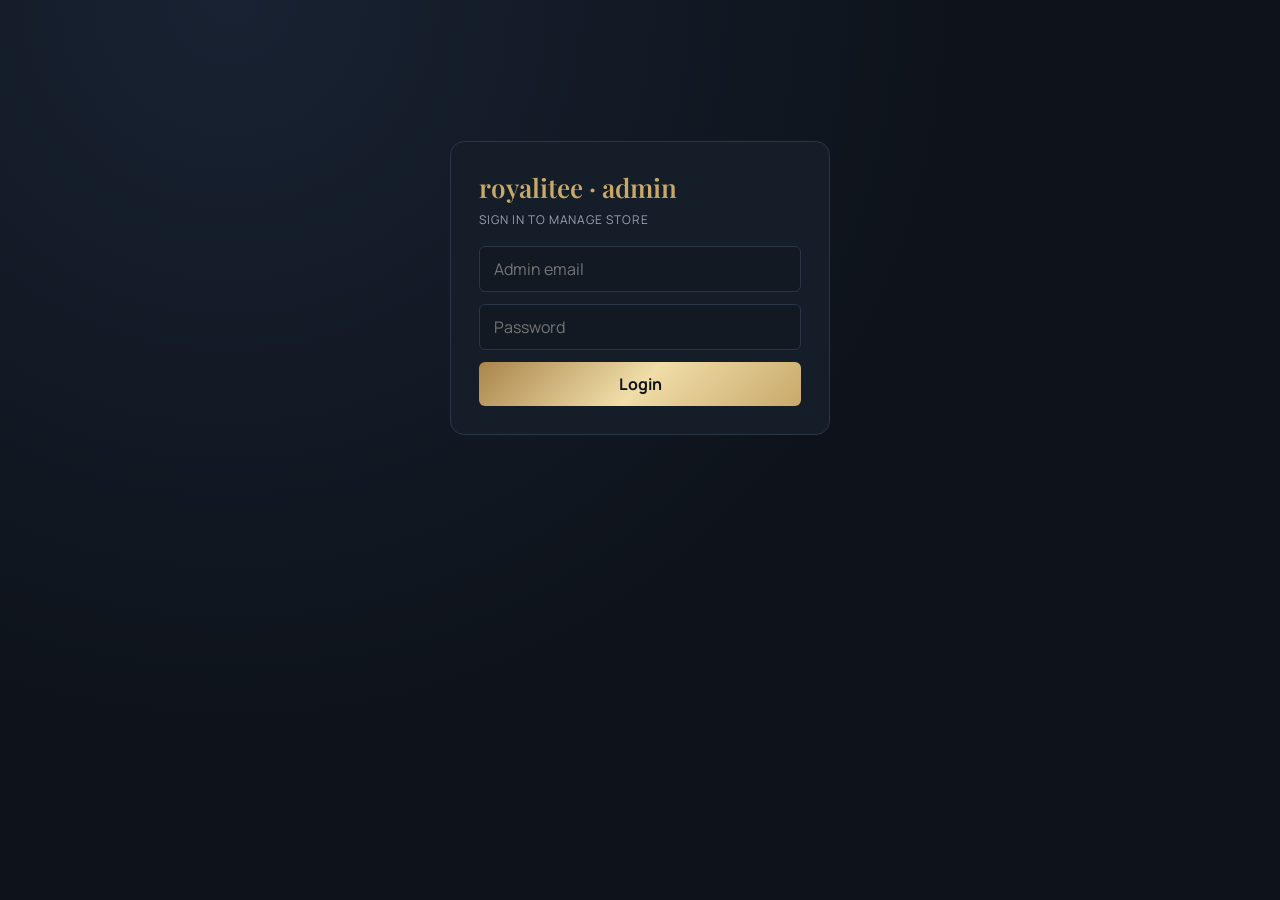
<file: admin.html>
<!doctype html>
<html lang="en"><head><meta charset="utf-8"><meta name="viewport" content="width=device-width,initial-scale=1">
<title>royalitee · admin</title>
<link href="https://fonts.googleapis.com/css2?family=Playfair+Display:wght@500;700&family=Manrope:wght@400;600;700&display=swap" rel="stylesheet">
<link rel="stylesheet" href="style.css"></head><body style="padding:4vw 5vw">
<div id="app"></div>
<div class="ov" id="ov"><div class="box" id="box"></div></div>
<div id="toast"></div>
<div class="ld" id="ld"><div class="ld-in"><div class="spin"></div><p id="ldm">Loading…</p></div></div>
<script src="admin.js"></script></body></html>
</file>
<file: style.css>
:root{
  --bg:#0E131B;
  --bg-soft:#121923;
  --card:#151D28;
  --card-alt:#1B2432;
  --bd:#2A3546;
  --gold:#C8A96A;
  --champ:#F2ECE1;
  --mute:#98A3B3;
  --grad:linear-gradient(135deg,#A9854B,#F0DDA8,#C8A96A);
  --ok:#34D399;
  --warn:#FBBF24;
  --info:#60A5FA;
  --bad:#F87171;
}
*{box-sizing:border-box;margin:0}
html{scroll-behavior:smooth}
body{
  background:radial-gradient(circle at 18% 0%,#182232 0%,var(--bg) 52%);
  color:var(--champ);
  font-family:'Manrope','Inter','Hind Siliguri','Noto Sans Bengali',sans-serif;
  min-height:100vh;
}
h1,h2,h3,.logo{font-family:'Playfair Display','Cormorant Garamond',serif;font-weight:600}
a{color:inherit;text-decoration:none}
button,input,select,textarea{font:inherit;color:inherit}
input,select,textarea{
  background:var(--bg-soft);
  border:1px solid var(--bd);
  padding:11px 14px;
  border-radius:6px;
  outline:0;
  transition:border-color .2s,box-shadow .2s;
}
input[type=radio],input[type=checkbox]{padding:0;border:0;accent-color:var(--gold)}
input:focus,select:focus,textarea:focus{border-color:var(--gold);box-shadow:0 0 0 3px #c8a96a1c}
nav{
  position:sticky;top:0;z-index:20;
  background:rgba(14,19,27,.9);
  backdrop-filter:blur(12px);
  border-bottom:1px solid var(--bd);
  display:grid;grid-template-columns:1fr auto 1fr;align-items:center;
  padding:14px 5vw;
}
.links{display:flex;gap:22px}.links a:hover{color:var(--gold)}
.acts{display:flex;gap:18px;justify-content:flex-end;align-items:center}
.logo{font-size:26px;display:flex;gap:8px;align-items:center;color:var(--gold)}
.ib{background:none;border:0;cursor:pointer;position:relative;font-size:20px;display:inline-flex;align-items:center;gap:6px}
.badge{position:absolute;top:-8px;right:-10px;background:var(--gold);color:var(--bg);border-radius:9px;font-size:11px;padding:1px 6px;font-weight:700}
.btn{
  background:var(--grad);color:#0E131B;border:0;
  padding:11px 22px;font-weight:700;cursor:pointer;border-radius:6px;
  transition:transform .15s,opacity .15s,box-shadow .15s;
}
.btn:hover:not(:disabled){transform:translateY(-1px);box-shadow:0 6px 20px #c8a96a2e}
.btn.o{background:transparent;color:var(--gold);border:1px solid var(--gold)}
.btn.o:hover:not(:disabled){background:#c8a96a14}
.btn.sm-btn{padding:8px 14px;font-size:13px}
.btn.danger{background:transparent;color:var(--bad);border:1px solid #f8717166}
.btn.danger:hover{background:#f8717118}
.btn:disabled{opacity:.4;cursor:not-allowed}

.hero{display:grid;grid-template-columns:1.2fr 1fr;gap:40px;padding:8vh 5vw;align-items:center}
.hero h1{font-size:clamp(44px,8vw,96px);letter-spacing:.06em;line-height:1}
.hero p{color:var(--mute);margin:18px 0 28px;max-width:460px;line-height:1.6}
.float{display:grid;grid-template-columns:1fr 1fr;gap:16px}
.float .c{background:var(--card);border:1px solid var(--bd);padding:14px;border-radius:12px;box-shadow:0 12px 32px #00000055;animation:fl 5s ease-in-out infinite}
.float .c:nth-child(2){margin-top:30px;animation-delay:-2s}
@keyframes fl{50%{translate:0 -10px}}
.float img{width:100%;aspect-ratio:1;object-fit:cover;border-radius:8px;margin-bottom:8px}

.bar{display:flex;flex-wrap:wrap;gap:12px;padding:0 5vw 24px}
.bar input{flex:1;min-width:200px}
.grid{display:grid;grid-template-columns:repeat(auto-fill,minmax(240px,1fr));gap:22px;padding:0 5vw 60px}
.card{background:var(--card);border:1px solid var(--bd);border-radius:12px;overflow:hidden;position:relative;box-shadow:0 8px 26px #00000044;transition:border-color .2s,transform .2s}
.card:hover{border-color:#c8a96a66;transform:translateY(-2px)}
.card img{width:100%;aspect-ratio:1;object-fit:cover;cursor:pointer}
.card .b{padding:14px;display:grid;gap:8px}
.sm{color:var(--mute);font-size:12px;letter-spacing:.08em;text-transform:uppercase}
.price{color:var(--gold);font-weight:700}
.tag{font-size:11px;padding:3px 9px;border-radius:99px;border:1px solid;width:fit-content;font-weight:600}
.in{color:var(--ok);border-color:#34d39955;background:#34d39914}
.out{color:var(--bad);border-color:#f8717155;background:#f8717114}
.heart{position:absolute;top:10px;right:10px;background:#0E131Bcc;border:1px solid var(--bd);border-radius:50%;width:34px;height:34px;cursor:pointer;color:var(--gold)}

.ov{position:fixed;inset:0;background:#06090Ecc;backdrop-filter:blur(4px);z-index:40;display:none;place-items:center;padding:16px}
.ov.on{display:grid}
.box{background:var(--card);border:1px solid var(--bd);border-radius:14px;max-width:860px;width:100%;max-height:90vh;overflow:auto;padding:26px;position:relative;box-shadow:0 24px 60px #00000088}
.x{position:absolute;top:12px;right:16px;background:none;border:0;font-size:26px;cursor:pointer;color:var(--gold);line-height:1}

.pd{display:grid;grid-template-columns:1fr 1fr;gap:24px}
.pd img.m{width:100%;border-radius:10px;border:1px solid var(--bd)}
.th{display:flex;gap:8px;margin-top:8px}.th img{width:56px;height:56px;object-fit:cover;border:1px solid var(--bd);border-radius:6px;cursor:pointer}
.pd-qty{display:flex;align-items:center;gap:12px;margin:14px 0}
.pd-qty .qbox{display:inline-flex;align-items:center;border:1px solid var(--bd);border-radius:6px;background:var(--bg-soft);overflow:hidden}
.pd-qty .qbox button{background:none;border:0;width:36px;height:36px;cursor:pointer;color:var(--gold);font-size:18px;font-weight:700}
.pd-qty .qbox button:hover{background:#c8a96a18}
.pd-qty .qbox span{min-width:38px;text-align:center;font-weight:700}
.pd-acts{display:flex;flex-wrap:wrap;gap:10px;margin-top:12px}
.pd-acts .btn{flex:1;min-width:140px}

table{width:100%;border-collapse:collapse;font-size:14px}
td,th{padding:10px 8px;border-bottom:1px solid var(--bd);text-align:left;vertical-align:middle}
th{color:var(--mute);font-size:12px;text-transform:uppercase;letter-spacing:.06em}
.dr{position:fixed;top:0;right:0;height:100%;width:min(420px,100%);background:var(--card);border-left:1px solid var(--bd);z-index:50;transform:translateX(100%);transition:.3s;padding:20px;overflow:auto}
.dr.on{transform:none}
.row{display:flex;gap:12px;align-items:center;padding:12px 0;border-bottom:1px solid var(--bd)}
.row img{width:56px;height:56px;object-fit:cover;border-radius:8px;border:1px solid var(--bd)}
.row>div{flex:1}
.q button{background:var(--bg-soft);border:1px solid var(--bd);width:28px;height:28px;cursor:pointer;border-radius:5px;color:var(--gold)}
.f{display:grid;gap:12px}.f input,.f select,.f textarea{width:100%}
.f label.flbl{display:grid;gap:5px;font-size:12px;color:var(--mute);text-transform:uppercase;letter-spacing:.06em}
.grid-2{display:grid;grid-template-columns:1fr 1fr;gap:12px}
.pay label{display:flex;gap:8px;padding:5px 0;align-items:center}.pay .dis{opacity:.4}

/* Status Badges */
.st{display:inline-flex;align-items:center;gap:6px;padding:4px 11px;border-radius:99px;font-size:12px;font-weight:700;letter-spacing:.03em;border:1px solid}
.st::before{content:'';width:7px;height:7px;border-radius:50%;background:currentColor}
.st-pending{color:var(--warn);background:#fbbf2418;border-color:#fbbf2455}
.st-shipped{color:var(--info);background:#60a5fa18;border-color:#60a5fa55}
.st-delivered{color:var(--ok);background:#34d39918;border-color:#34d39955}
.st-cancelled{color:var(--bad);background:#f8717118;border-color:#f8717155}

/* Order Cards in My Orders */
.ord-card{background:var(--bg-soft);border:1px solid var(--bd);border-radius:10px;padding:14px 16px;margin-top:12px;display:grid;gap:10px}
.ord-top{display:flex;justify-content:space-between;align-items:center;flex-wrap:wrap;gap:8px;padding-bottom:8px;border-bottom:1px solid var(--bd)}
.ord-id{font-family:monospace;font-size:13px;color:var(--gold);font-weight:700;background:#c8a96a14;padding:3px 8px;border-radius:5px}
.ord-items{display:grid;gap:6px;font-size:14px}
.ord-item{display:flex;justify-content:space-between;align-items:center;color:var(--champ)}
.ord-foot{display:flex;justify-content:space-between;align-items:center;flex-wrap:wrap;gap:8px;padding-top:8px;border-top:1px dashed var(--bd);font-size:13px;color:var(--mute)}

/* Profile Card */
.prof-head{display:flex;align-items:center;gap:14px;padding-bottom:16px;border-bottom:1px solid var(--bd);margin-bottom:16px}
.avatar{width:54px;height:54px;border-radius:50%;background:var(--grad);color:#0E131B;display:grid;place-items:center;font-family:'Playfair Display',serif;font-size:22px;font-weight:700;flex-shrink:0}
.prof-tabs{display:flex;gap:8px;margin-bottom:16px;flex-wrap:wrap}
.info-grid{display:grid;grid-template-columns:1fr 1fr;gap:10px;margin-bottom:16px}
.info-item{background:var(--bg-soft);border:1px solid var(--bd);border-radius:8px;padding:10px 12px}
.info-item .k{font-size:11px;color:var(--mute);text-transform:uppercase;letter-spacing:.06em;margin-bottom:3px}
.info-item .v{font-size:14px;font-weight:600;word-break:break-word}

/* Permission Banner in Checkout */
.perm-box{background:#c8a96a12;border:1px solid #c8a96a55;border-radius:10px;padding:12px 14px;margin:12px 0;display:grid;gap:8px}
.perm-box .perm-acts{display:flex;gap:8px;flex-wrap:wrap}

/* Admin Dashboard & Layout */
.adm-bar{display:flex;justify-content:space-between;align-items:center;flex-wrap:wrap;gap:12px;margin-bottom:22px;padding-bottom:16px;border-bottom:1px solid var(--bd)}
.adm-acts{display:flex;gap:10px;flex-wrap:wrap;align-items:center}
.stats-grid{display:grid;grid-template-columns:repeat(auto-fit,minmax(175px,1fr));gap:14px;margin-bottom:24px}
.stat-card{background:var(--card);border:1px solid var(--bd);border-radius:12px;padding:16px;display:grid;gap:6px}
.stat-card .s-lbl{font-size:11px;color:var(--mute);text-transform:uppercase;letter-spacing:.08em}
.stat-card .s-val{font-size:24px;font-weight:700;color:var(--gold);font-family:'Playfair Display',serif}
.stat-card .s-sub{font-size:12px;color:var(--mute)}
.panel-card{background:var(--card);border:1px solid var(--bd);border-radius:12px;padding:18px;margin-bottom:22px;overflow-x:auto}
.panel-head{display:flex;justify-content:space-between;align-items:center;margin-bottom:14px;gap:10px;flex-wrap:wrap}
.icon-btn-gold{display:inline-flex;align-items:center;gap:8px;background:var(--grad);color:#0E131B;border:0;padding:10px 18px;border-radius:8px;font-weight:700;cursor:pointer}
.icon-btn-gold svg{width:18px;height:18px}

#toast{position:fixed;bottom:20px;left:50%;translate:-50% 0;background:var(--gold);color:#0E131B;font-weight:700;padding:11px 22px;border-radius:8px;z-index:99;display:none;box-shadow:0 10px 30px #00000077}
@media(max-width:760px){
  .hero,.pd,.grid-2,.info-grid{grid-template-columns:1fr}
  .links{display:none}
  nav{grid-template-columns:auto 1fr}
  .float .c:nth-child(2){margin-top:0}
}

/* v3 */
.ib{color:var(--champ)}.ib:hover{color:var(--gold)}
.ib svg{width:22px;height:22px;fill:none;stroke:currentColor;stroke-width:1.7;stroke-linecap:round;stroke-linejoin:round}
.av-mini{width:32px;height:32px;border-radius:50%;background:var(--grad);color:#0E131B;display:grid;place-items:center;font-size:12px;font-weight:800;box-shadow:0 0 0 2px var(--bg),0 0 0 3px var(--gold)}
.dov{position:fixed;inset:0;background:#06090Eaa;backdrop-filter:blur(2px);z-index:45;display:none}.dov.on{display:block}
.ld{position:fixed;inset:0;background:#0E131Bd9;backdrop-filter:blur(6px);z-index:200;display:none;place-items:center}.ld.on{display:grid}
.ld-in{text-align:center;display:grid;gap:14px;justify-items:center;color:var(--gold)}
.spin{width:54px;height:54px;border-radius:50%;border:3px solid #c8a96a33;border-top-color:var(--gold);animation:sp .9s linear infinite}
@keyframes sp{to{rotate:360deg}}
.prow{display:flex;align-items:baseline;gap:10px;flex-wrap:wrap}
.price.big{font-size:26px}.old{color:var(--mute);font-size:15px}
.off{color:var(--ok);font-size:12px;font-weight:700;background:#34d39918;border:1px solid #34d39955;padding:2px 8px;border-radius:99px}
.stars{display:flex;gap:6px}.stars button{background:none;border:0;font-size:34px;cursor:pointer;color:#3a465a;transition:color .15s,transform .15s}
.stars button.on{color:var(--gold)}.stars button:hover{transform:scale(1.15)}
.rvc{padding:12px 0;border-bottom:1px solid var(--bd)}.rv-top{display:flex;gap:10px;align-items:center;flex-wrap:wrap;margin-bottom:4px}.rv-st{color:var(--gold);letter-spacing:2px}
.nt{display:flex;gap:12px;align-items:flex-start;padding:14px;border:1px solid var(--bd);border-radius:10px;background:var(--bg-soft);margin-bottom:10px}
.nt img{width:56px;height:56px;border-radius:8px;object-fit:cover}
.nt-i{width:40px;height:40px;flex-shrink:0;border-radius:50%;display:grid;place-items:center;background:#c8a96a1a;color:var(--gold)}
.nt-i svg{width:20px;height:20px;fill:none;stroke:currentColor;stroke-width:1.7}
.sp-row{display:grid;grid-template-columns:1fr 1fr auto;gap:8px;margin-bottom:8px}
</file>
